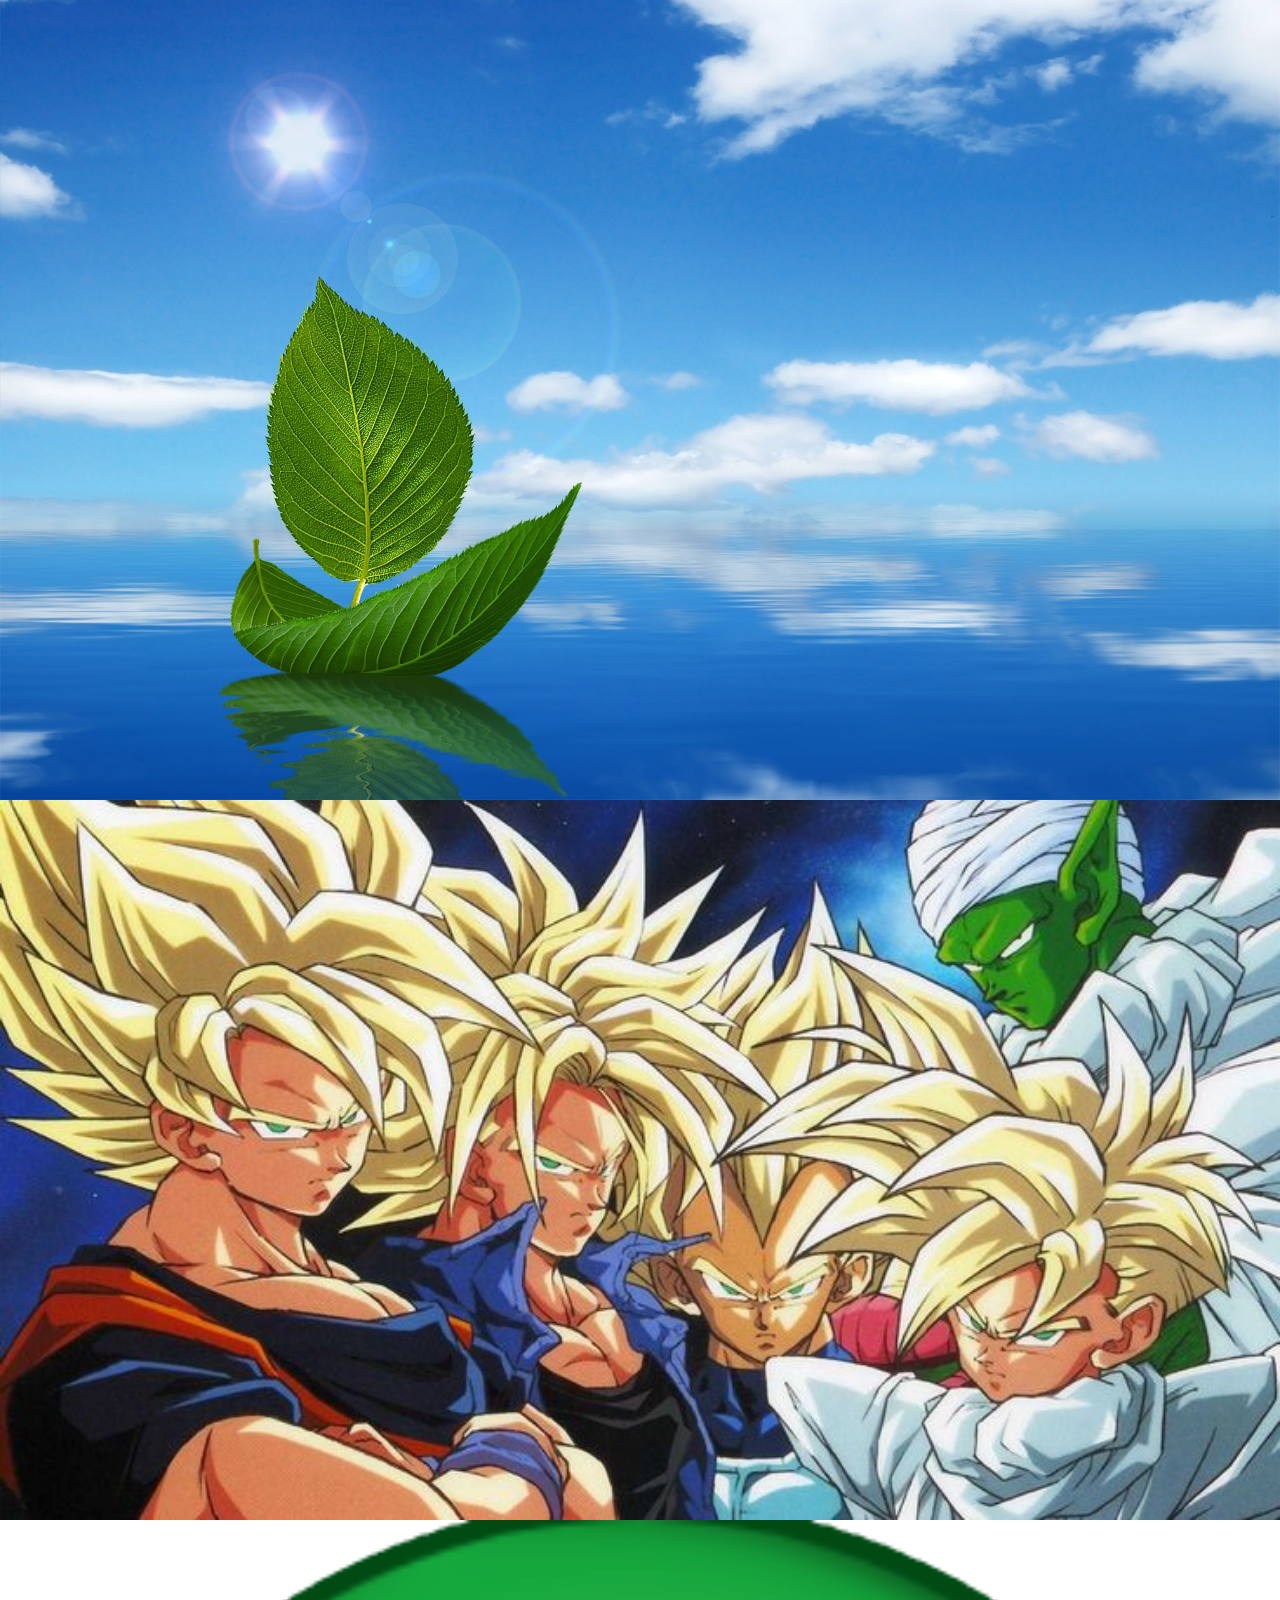
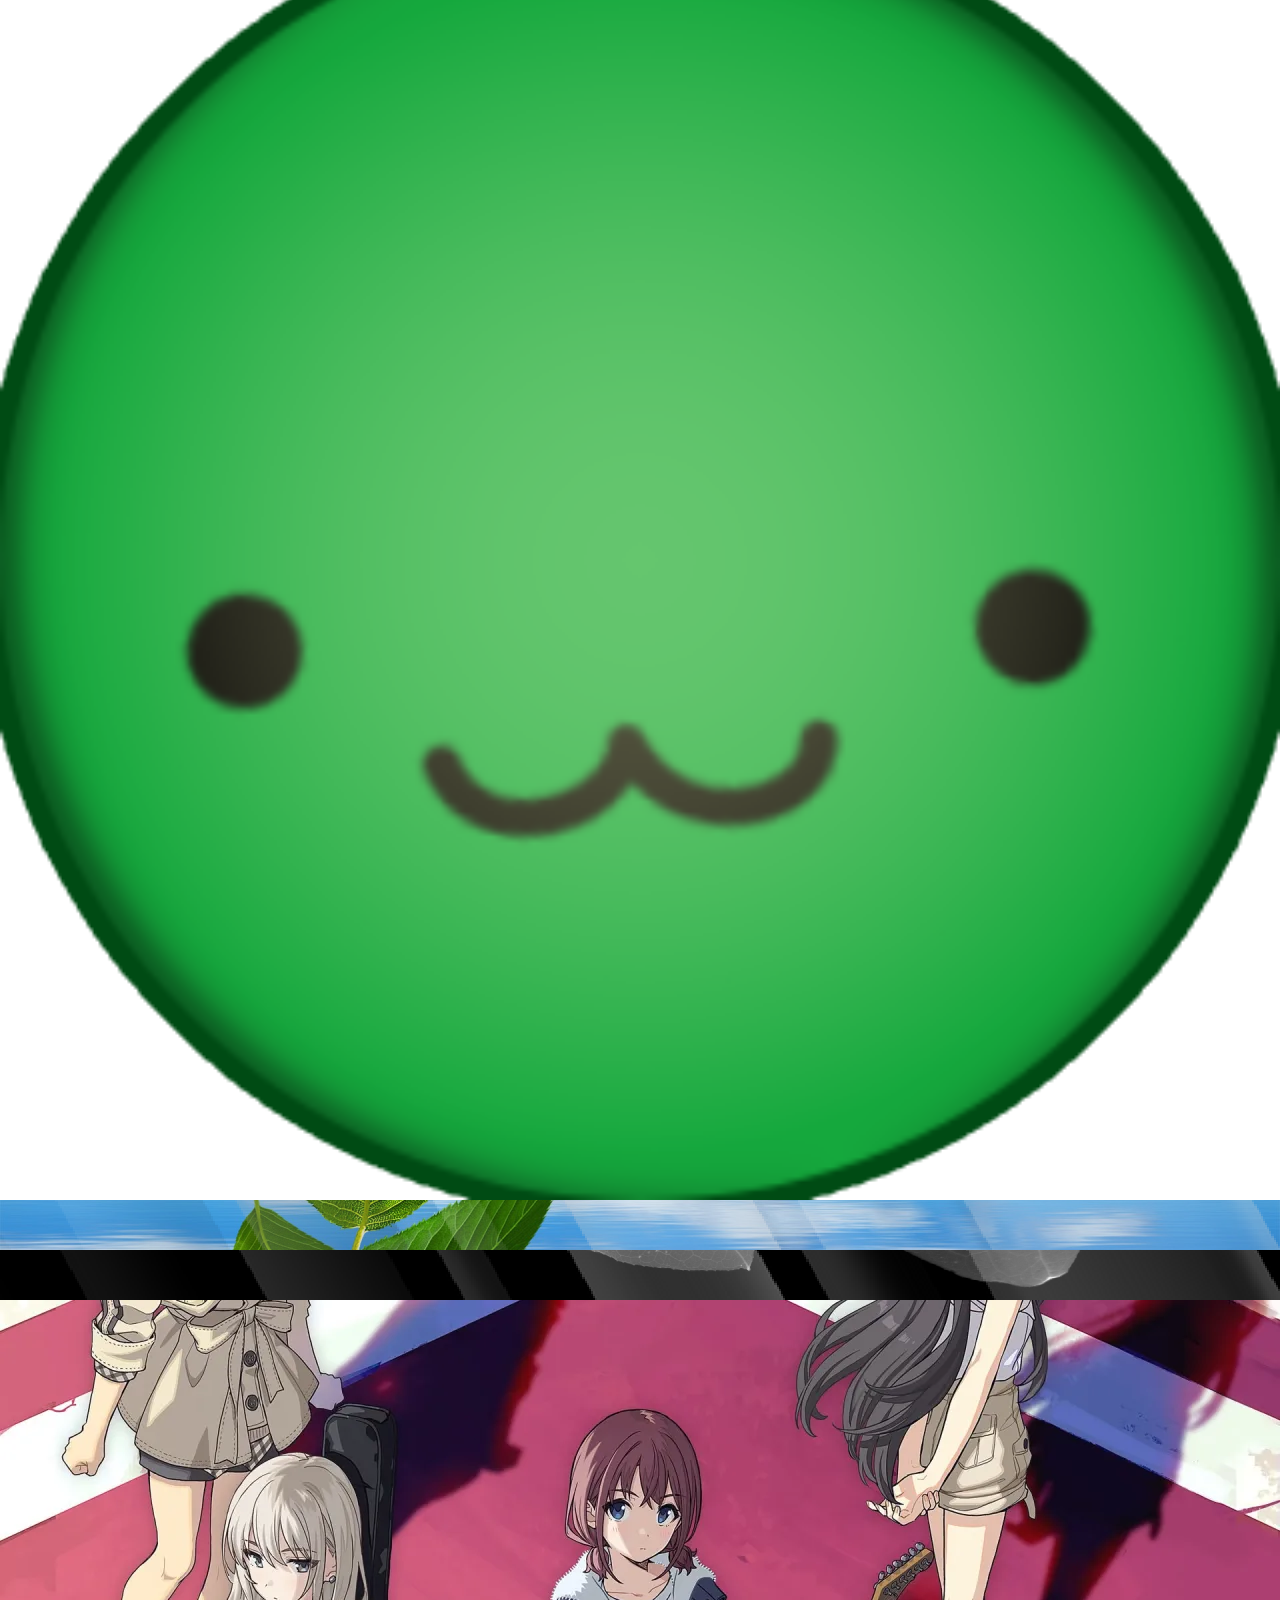
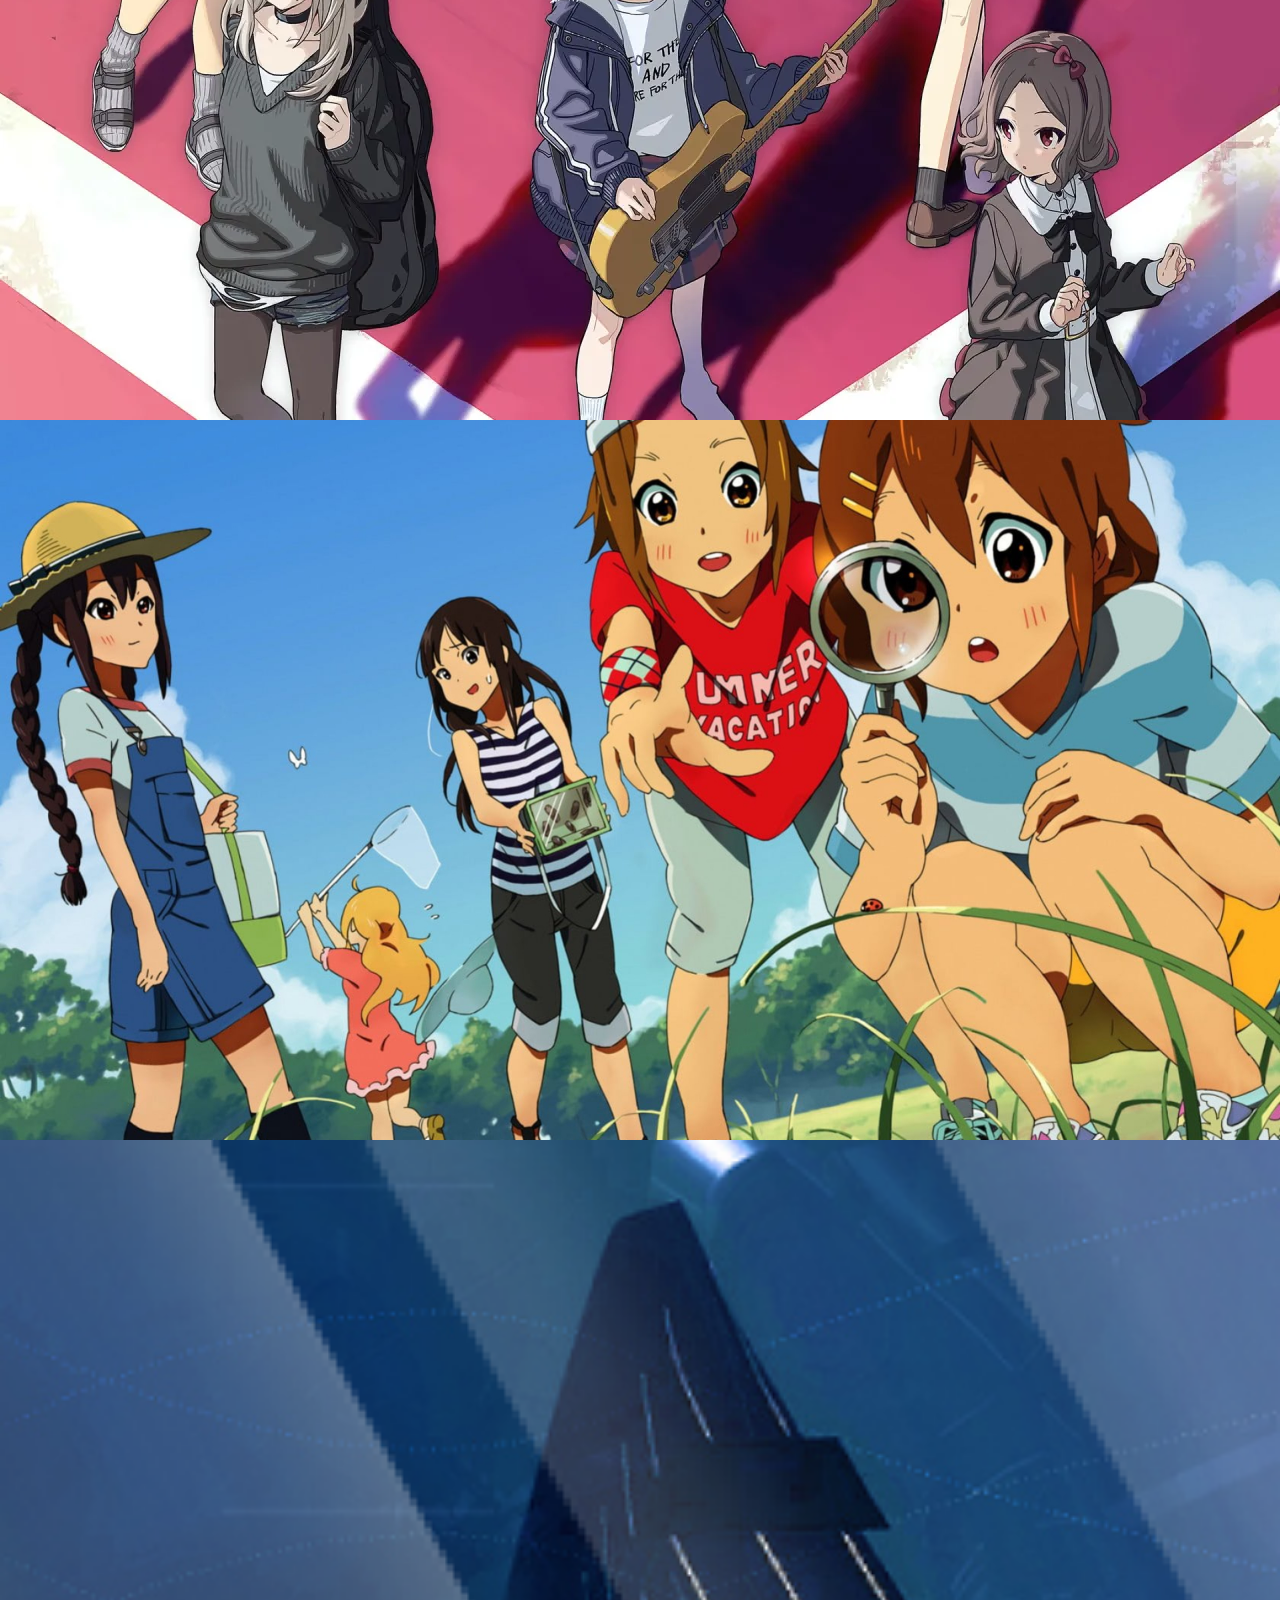
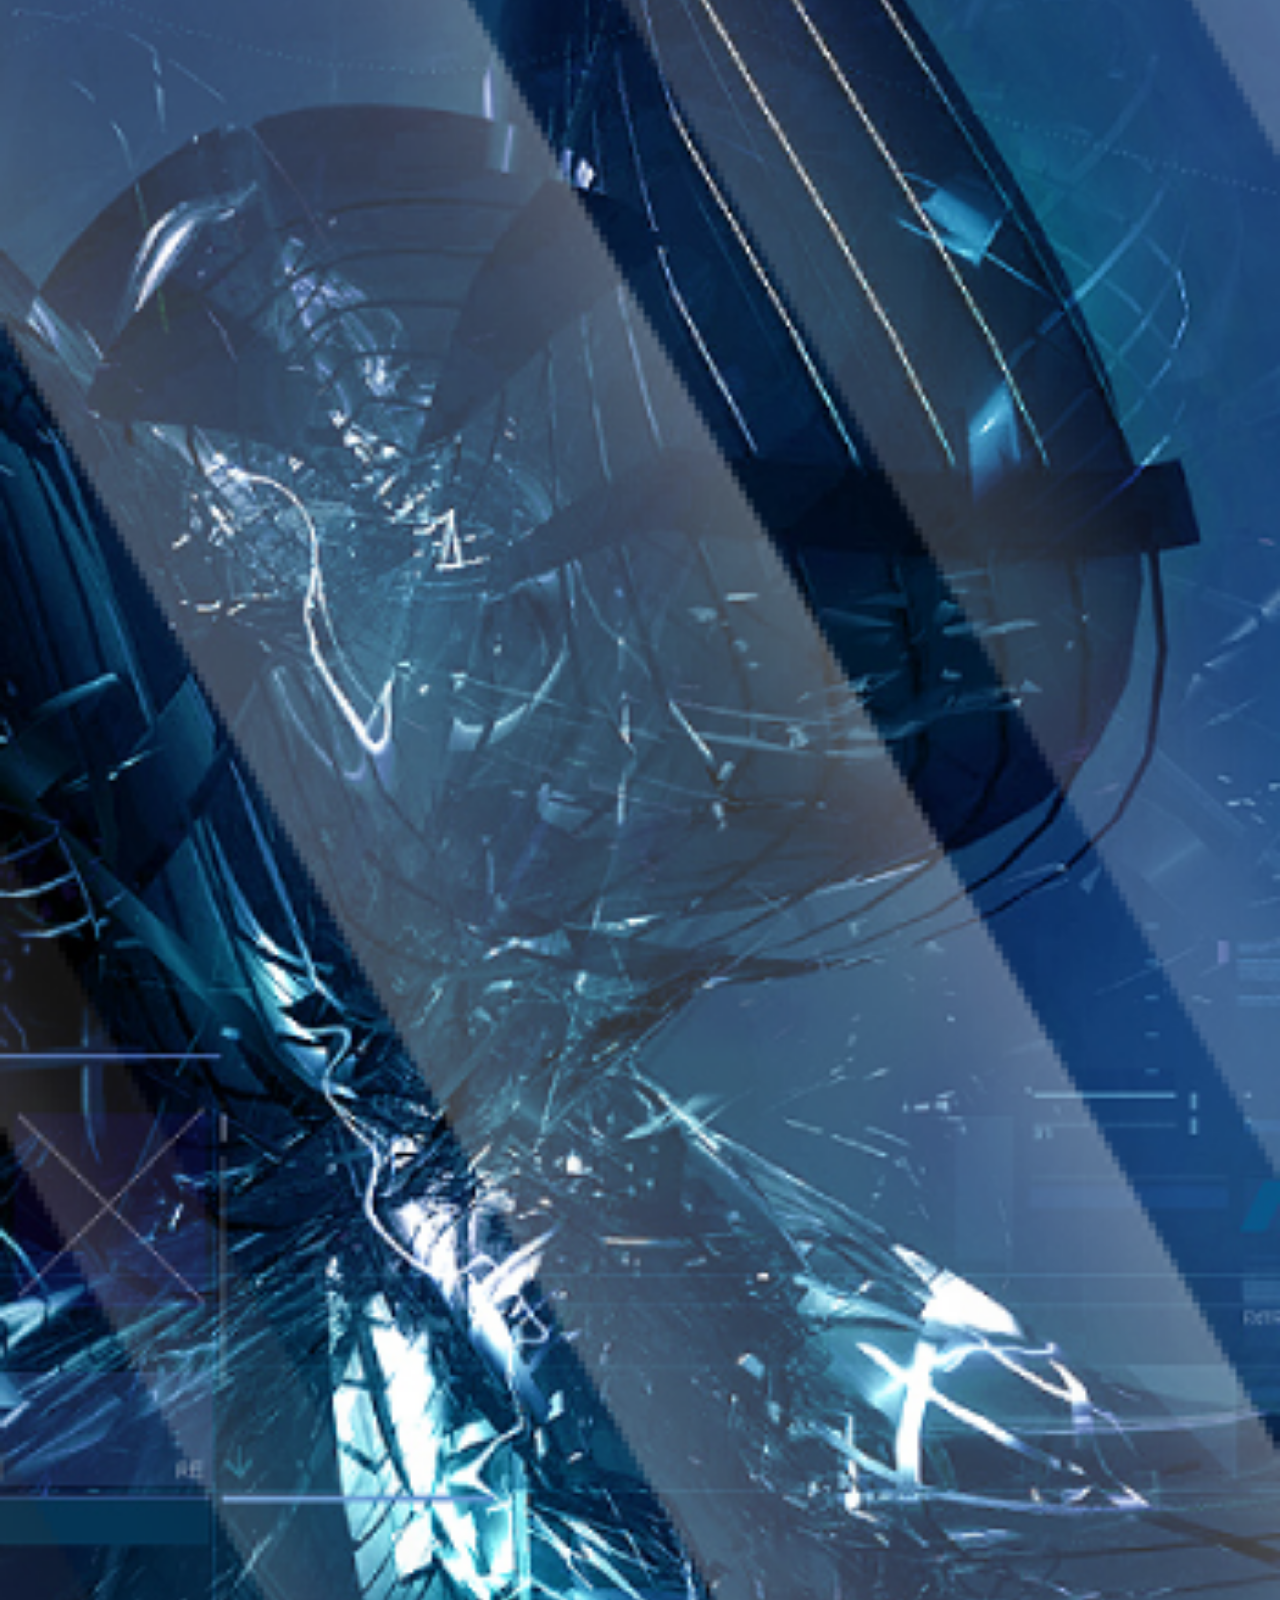
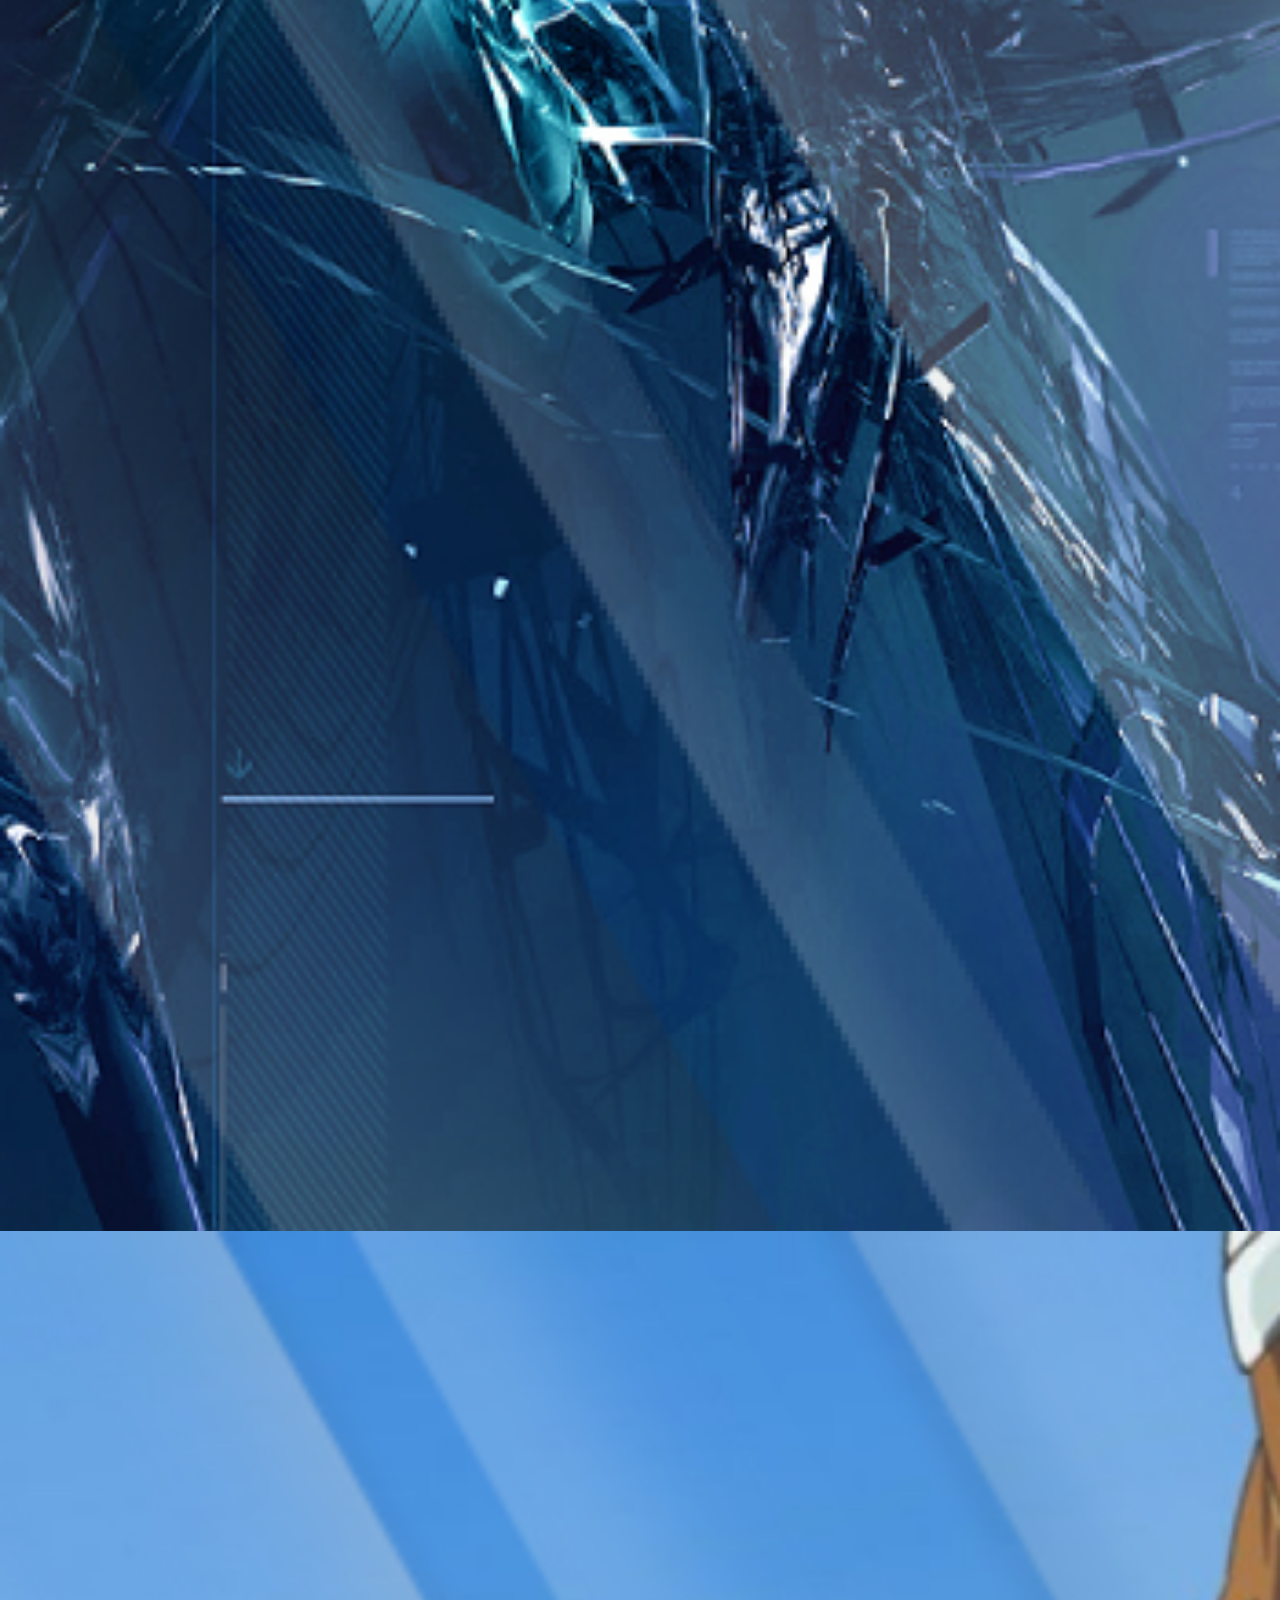
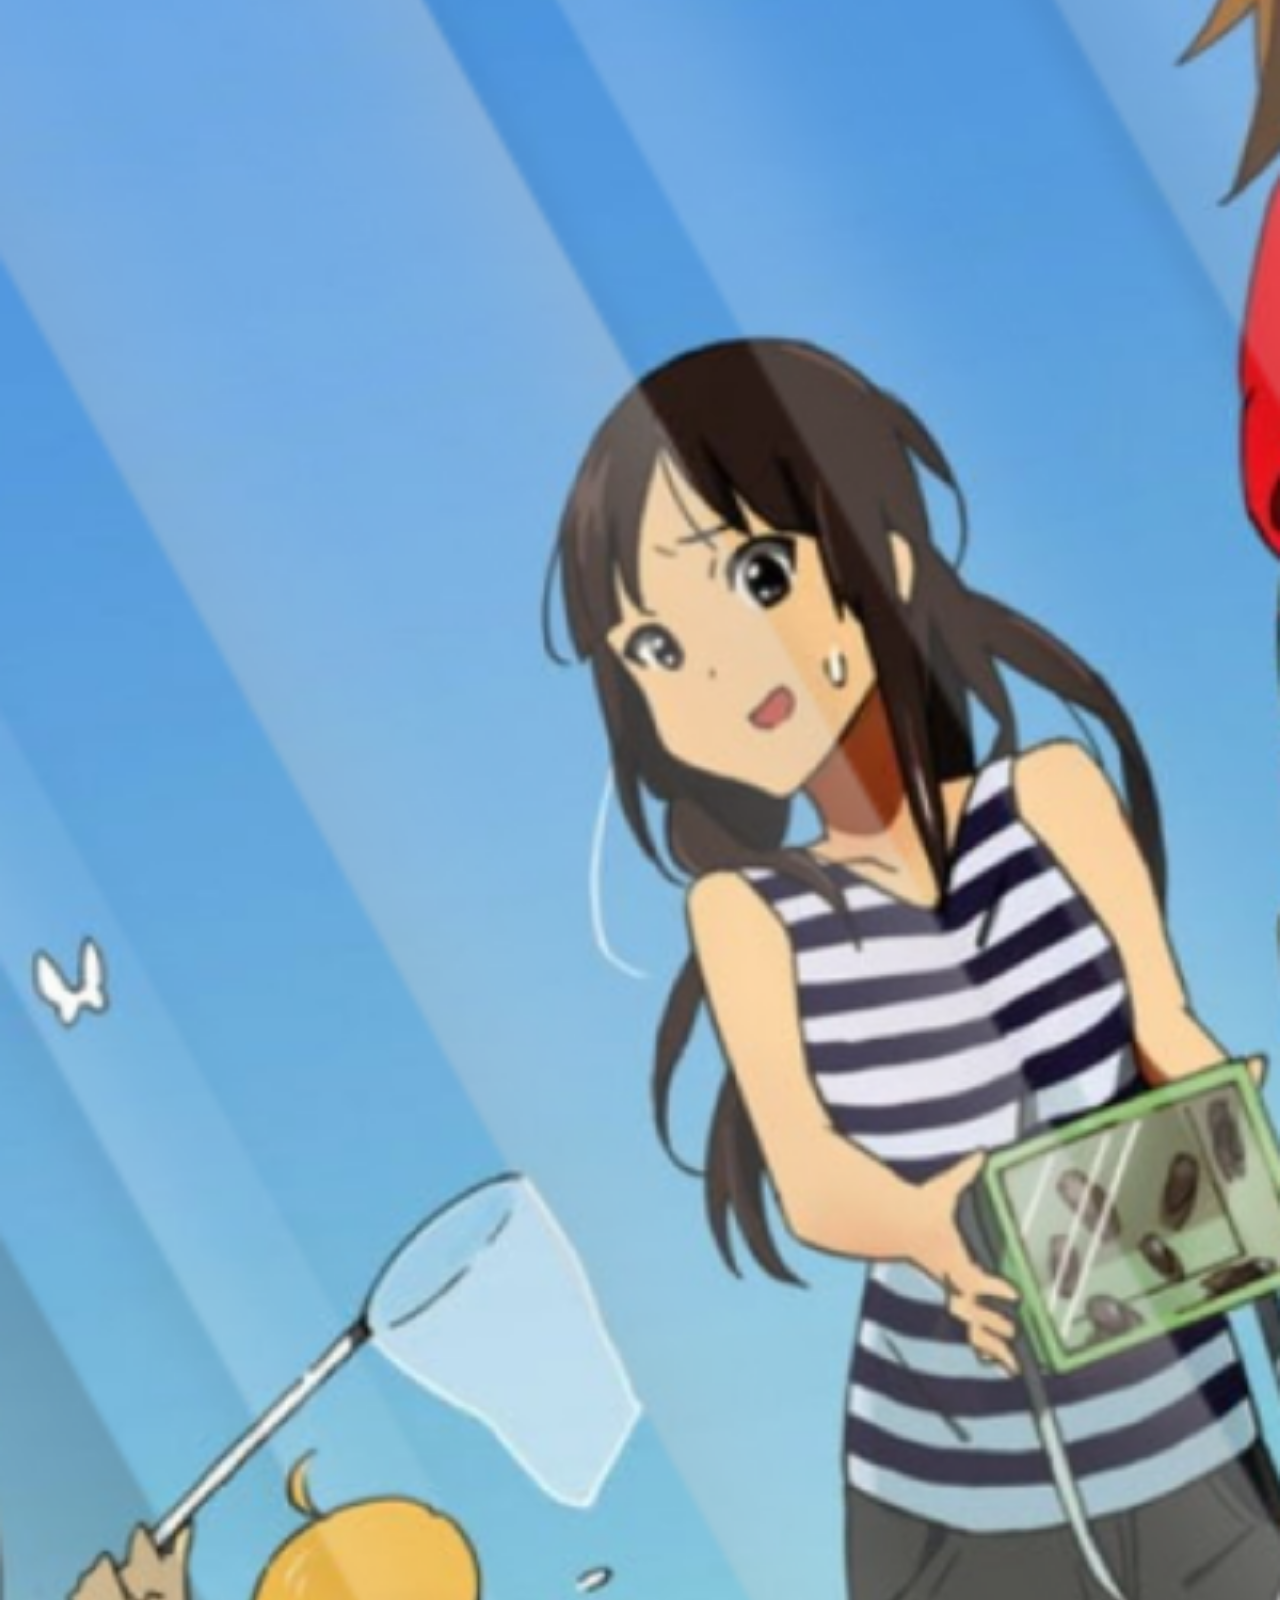
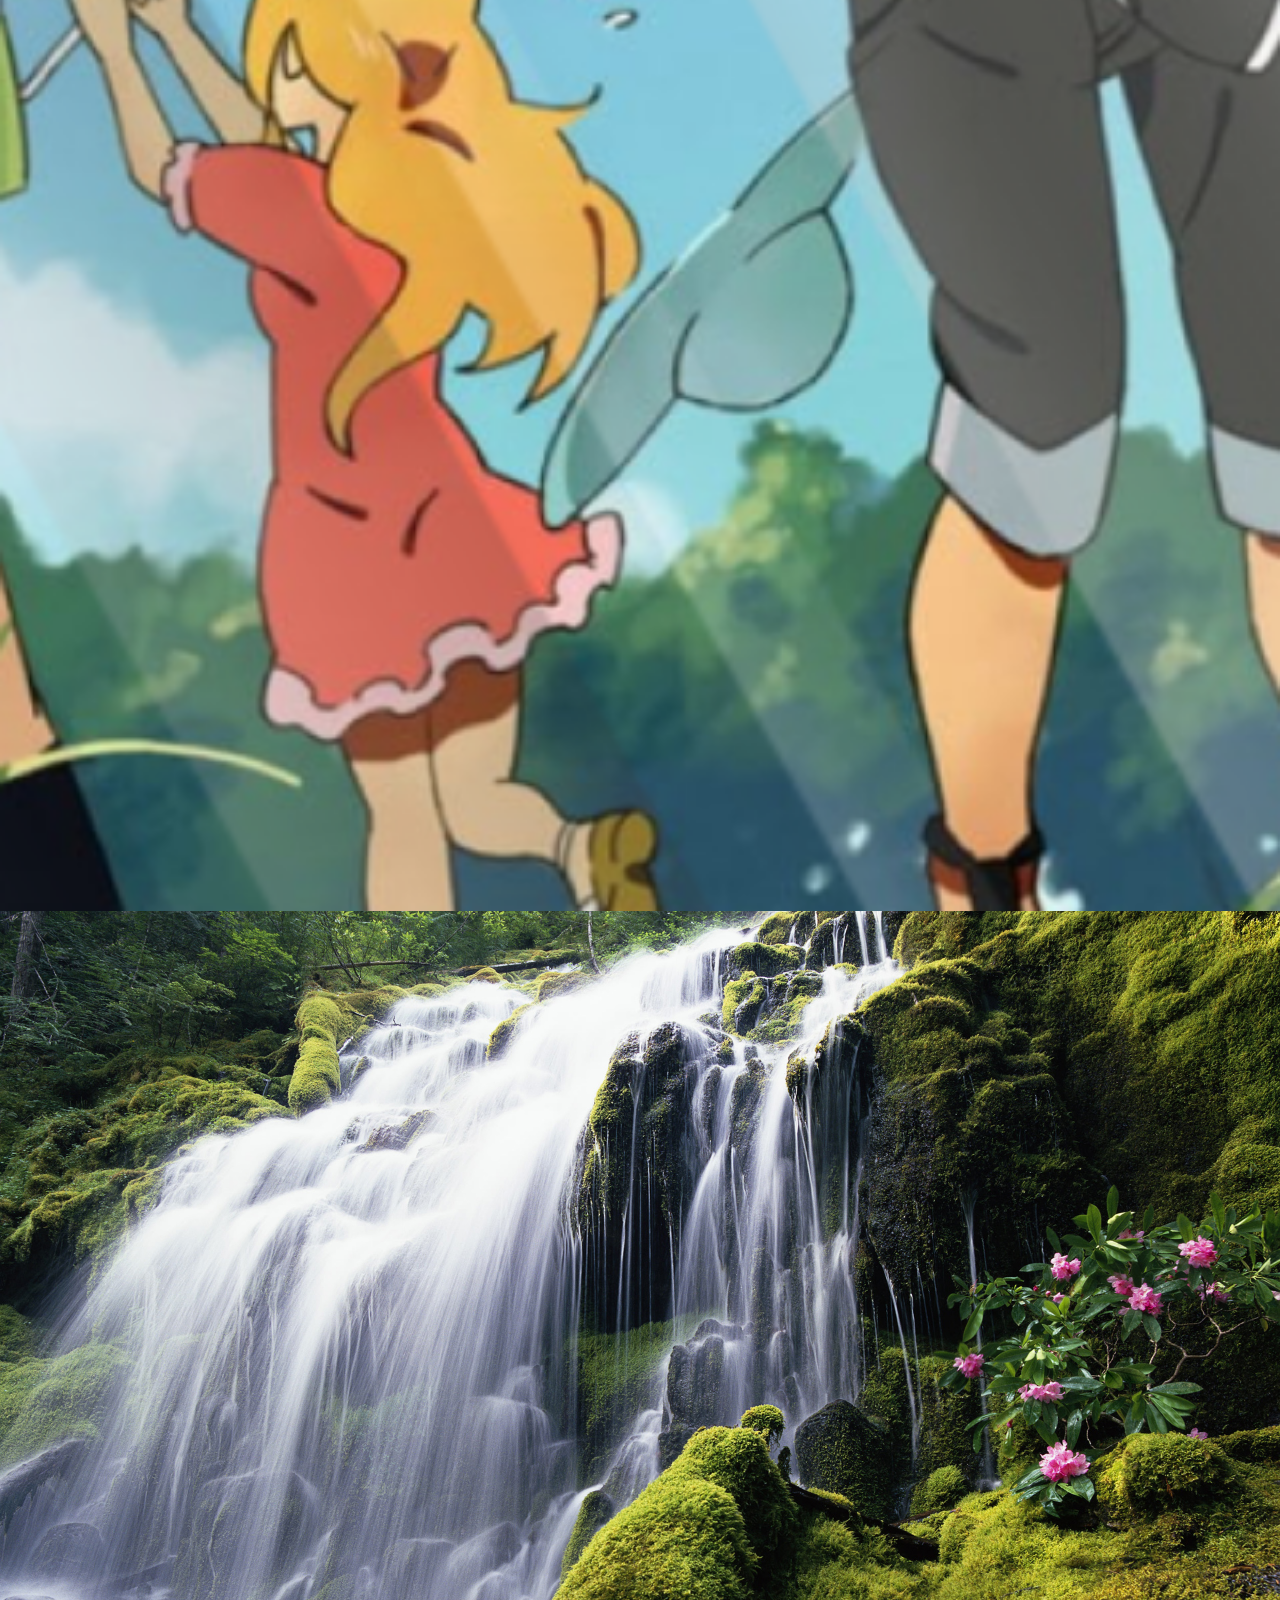
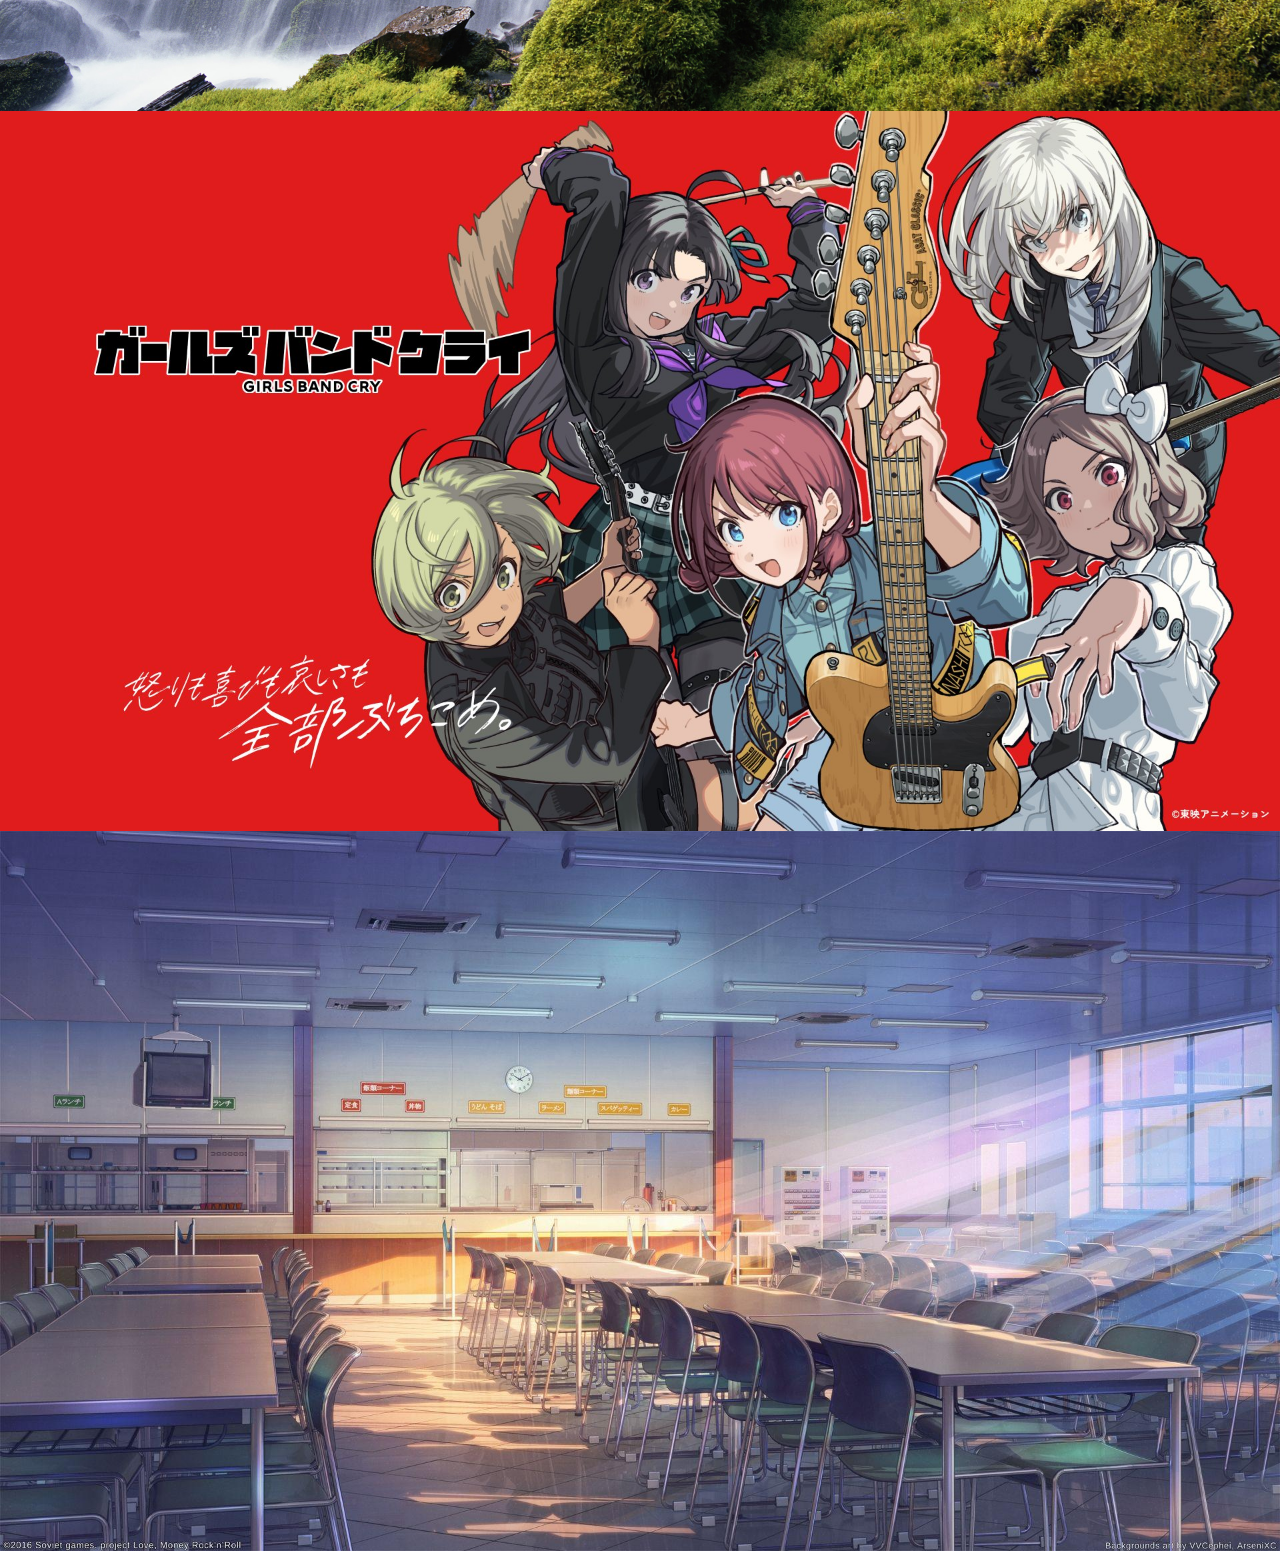
<file: galeria.html>
<!DOCTYPE html>
<html lang="es">
<head>
    <meta charset="UTF-8">
    <title>MariMoss</title>
    <style>
        @font-face {
            font-family: Napapiiri; 
            src: url(fonts/Napapiiri.ttf);
        }
        @font-face {
            font-family: SleepTalk; 
            src: url(fonts/SLEEP.TTF);
        }

        * {
            margin: 0;
            padding: 0;
            box-sizing: border-box;
        }

        body {
            color: white;
            background-image: url(imgU/windows_7_12.jpg);
            background-attachment: fixed;
            background-size: cover;
            font-family: 'Napapiiri', sans-serif;
            min-height: 100vh;
            display: flex;
            flex-direction: column;
        }

        .navbar {
            display: flex;
            justify-content: center;
            background-image: url(imgU/navbar.png);
            background-size: cover;
            padding: 15px;
            width: 100%;
            z-index: 10;
        }

        .nav-links {
            list-style: none;
            display: flex;
        }

        .nav-links li {
            margin: 0 20px;
        }

        .nav-links a {
            text-decoration: none;
            color: white;
            font-family: 'SleepTalk', sans-serif;
            font-size: 1.2rem;
            transition: color 0.3s;
        }

        .nav-links a:hover {
            color: #4CAF50;
        }

        .main-wrapper {
            display: flex;
            flex: 1;
            width: 100%;
        }

        .news-container {
            flex: 1;
            display: grid;
            grid-template-columns: 1fr 1fr;
            gap: 25px;
            padding: 20px;
            align-content: start;
        }

        aside {
            width: 300px;
            background-image: url(imgU/sidebar1.png);
            background-size: cover;
            padding: 20px;
            min-height: 100%;
        }

        .news-card {
            background-image: url(img/glass.png);
            background-size: cover;
            background-color: rgba(255, 255, 255, 0.1);
            border: 1px solid rgba(255, 255, 255, 0.2);
            border-radius: 15px;
            overflow: hidden;
            backdrop-filter: blur(10px);
            box-shadow: 0 10px 20px rgba(0, 0, 0, 0.3);
            height: fit-content;
            transition: transform 0.3s, box-shadow 0.3s;
        }

        .news-card:hover {
            transform: translateY(-8px); 
            box-shadow: 0 15px 30px rgba(0, 0, 0, 0.5);
            border-color: rgba(255, 255, 255, 0.5);
        }

        .news-image {
            position: relative;
            height: 200px;
            border-bottom: 2px solid rgba(255, 255, 255, 0.1);
        }

        .news-image img {
            width: 100%;
            height: 100%;
            object-fit: cover; 
        }

        .category {
            position: absolute;
            top: 10px;
            left: 10px;
            background: rgba(0, 123, 255, 0.8);
            color: white;
            padding: 5px 12px;
            border-radius: 5px;
            font-size: 0.8rem;
            font-family: 'SleepTalk', sans-serif;
        }

        .news-content {
            padding: 20px;
            background: rgba(0, 0, 0, 0.2);
        }

        .title {
            font-family: 'SleepTalk', sans-serif;
            font-size: 1.8rem;
            margin: 10px 0;
            color: #ffffff;
            line-height: 1.1;
            text-shadow: 1px 1px 2px rgba(0,0,0,0.8);
        }

        .excerpt {
            font-family: 'Napapiiri', sans-serif;
            font-size: 1rem;
            color: #e0e0e0;
            margin-bottom: 20px;
        }

        .read-more {
            display: inline-block;
            text-decoration: none;
            color: #4CAF50;
            font-weight: bold;
            font-family: 'SleepTalk', sans-serif;
            border: 1px solid #4CAF50;
            padding: 5px 10px;
            border-radius: 4px;
            transition: background 0.3s, color 0.3s;
        }

        .read-more:hover {
            background: #4CAF50;
            color: white;
        }

        .menu-links a {
            display: block;
            color: white;
            text-decoration: none;
            background: rgba(0,0,0,0.5);
            padding: 10px;
            margin: 10px 0;
            border: 1px solid rgba(255,255,255,0.2);
            font-family: 'Napapiiri', sans-serif;
        }
    </style>
</head>
<body>
    <img src="imgU/asadal_stock_49.jpg">
    <img src="imgU/DB.jpg">
    <img src="imgU/Marimo (1).png">
    <img src="imgU/navbar.png">
    <img src="imgU/navbar2.png">
    <img src="imgU/noticia1.webp">
    <img src="imgU/peakpx.jpg">
    <img src="imgU/side bar2.png">
    <img src="imgU/sidebar1.png">
    <img src="imgU/windows_7_12.jpg">
    <img src="imgU/wp14061529-girls-band-cry-wallpapers.jpg">
    <img src="imgU/wp3738654.jpg">
</body>
</html>
</file>
